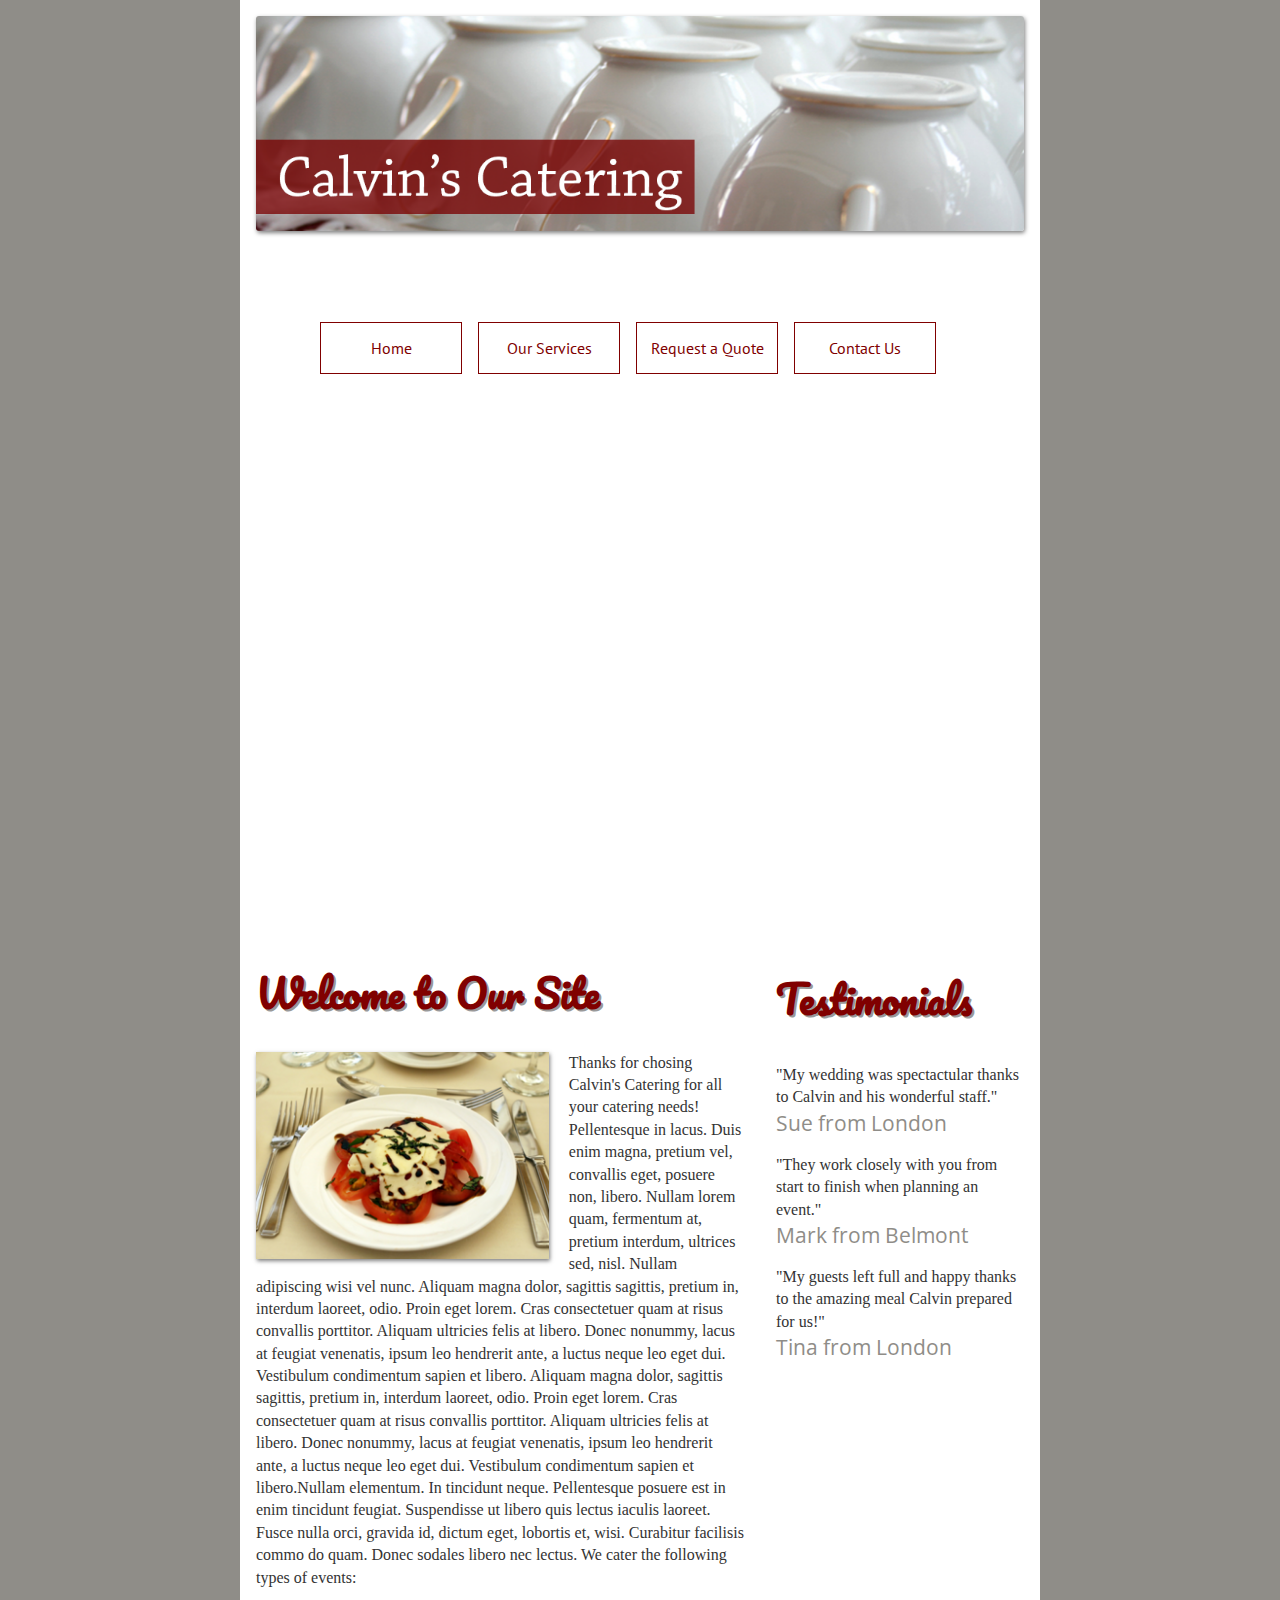
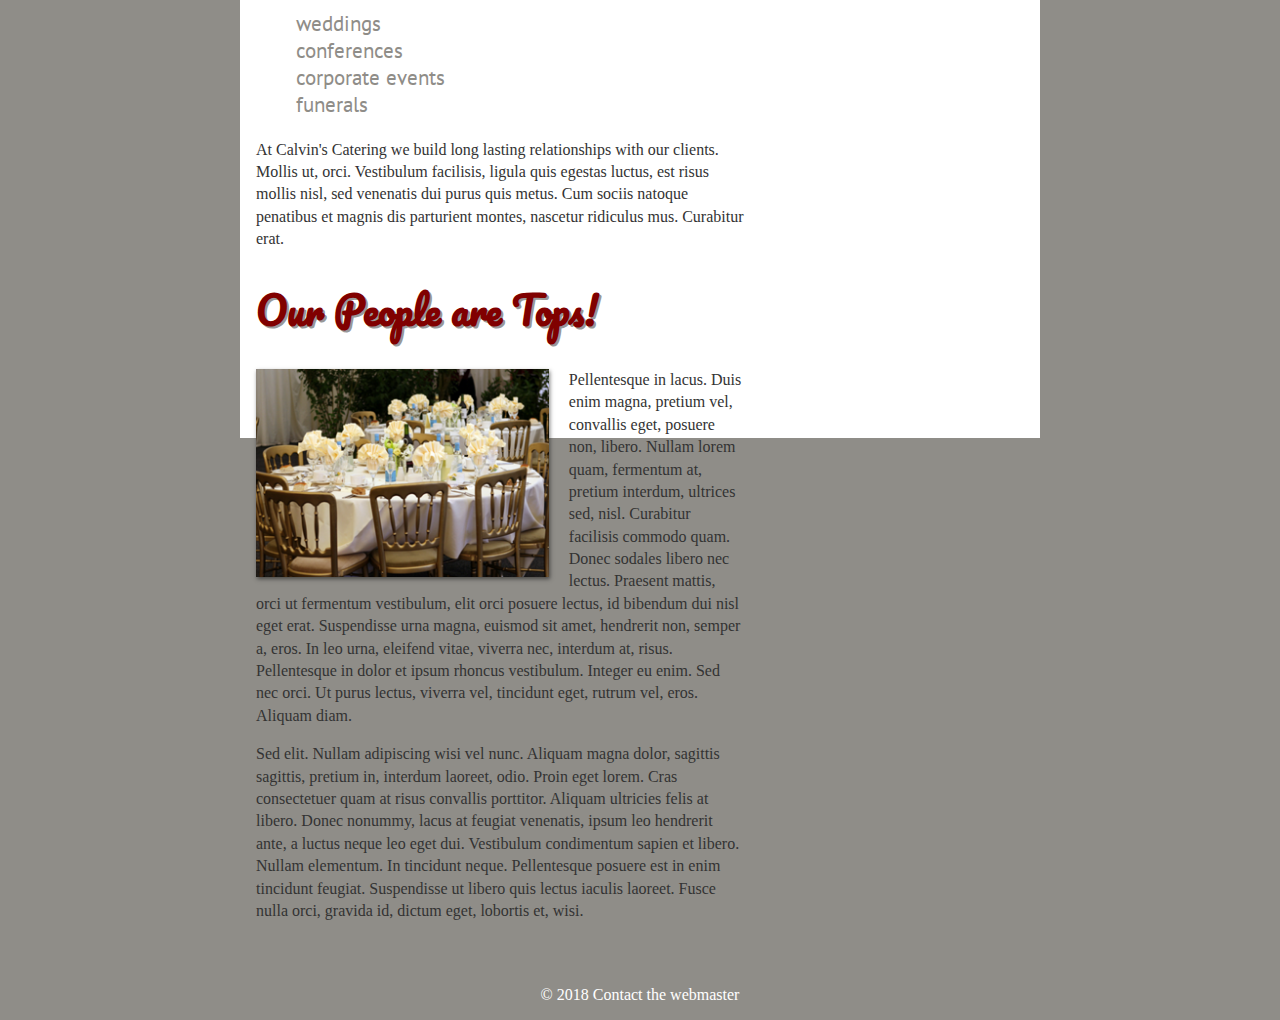
<file: grin_css_CateringLab-gh-pages/index.html>
<!doctype html>
<html>
<head>
<meta charset="utf-8">
  <meta name="description" content="Calvin’s Catering">
  <meta name="keywords" content="Catering">
  <meta name="owner" content="Calvin">
  <meta name="viewport" content="width=device-width, initial-scale=1.0">
<title>Calvin’s Catering</title>
<link href="main.css" rel="stylesheet">
<link href="https://fonts.googleapis.com/css?family=Open+Sans+Condensed:300|Pacifico|PT+Sans" rel="stylesheet">
<!--[if lt IE 9]>
<script src="http://html5shiv.googlecode.com/svn/trunk/html5.js"></script>
<![endif]-->
</head>

<body>

<div id="wrap">
<header>
<img src="images/banner.png" width="100%" alt="Catering" >
</header>

<nav>
	<ul>
		<li><a href="https://en.wikipedia.org/wiki/Catering">Home</a></li>
		<li><a href="#">Our Services</a></li>
		<li><a href="#">Request a Quote</a></li>
		<li><a href="">Contact Us</a></li>
	</ul>
</nav>

<aside>
<h1>Welcome to Our Site</h1>
<p> <img src="images/cateringpic1.png"   />Thanks for chosing Calvin's Catering for all your catering needs!  Pellentesque in lacus. Duis enim magna, pretium vel, convallis eget, posuere  non, libero. Nullam lorem quam, fermentum at, pretium interdum, ultrices sed,  nisl. Nullam adipiscing wisi vel nunc. Aliquam magna dolor, sagittis sagittis, pretium in, interdum laoreet, odio. Proin eget lorem. Cras consectetuer quam at risus convallis porttitor. Aliquam ultricies felis at libero. Donec nonummy, lacus at feugiat venenatis, ipsum leo hendrerit ante, a luctus neque leo eget dui. Vestibulum condimentum sapien et libero. Aliquam magna dolor, sagittis sagittis, pretium in, interdum laoreet, odio. Proin eget lorem. Cras consectetuer quam at risus convallis porttitor. Aliquam ultricies felis at libero. Donec nonummy, lacus at feugiat venenatis, ipsum leo hendrerit ante, a luctus neque leo eget dui. Vestibulum condimentum sapien et libero.Nullam elementum. In tincidunt neque. Pellentesque posuere est in enim tincidunt feugiat. Suspendisse ut libero quis lectus iaculis laoreet. Fusce nulla orci, gravida id, dictum eget, lobortis et, wisi. Curabitur facilisis commo do quam. Donec sodales libero nec lectus. We cater the following types of events:</p>
<ol>
	<li>weddings</li>
	<li>conferences</li>
	<li>corporate events</li>
	<li>funerals</li>
</ol>
<p>At Calvin's Catering we build long lasting relationships with our clients. Mollis ut, orci. Vestibulum facilisis, ligula quis egestas luctus, est risus  mollis nisl, sed venenatis dui purus quis metus. Cum sociis natoque penatibus  et magnis dis parturient montes, nascetur ridiculus mus. Curabitur erat. </p> 
<h1>Our People are Tops!</h1>
<p><img src="images/cateringpic2.png"  />Pellentesque in lacus. Duis enim magna, pretium vel, convallis eget, posuere  non, libero. Nullam lorem quam, fermentum at, pretium interdum, ultrices sed,  nisl. Curabitur facilisis commodo quam. Donec sodales libero nec lectus. Praesent  mattis, orci ut fermentum vestibulum, elit orci posuere lectus, id bibendum dui  nisl eget erat. Suspendisse urna magna, euismod sit amet, hendrerit non, semper  a, eros. In leo urna, eleifend vitae, viverra nec, interdum at, risus.  Pellentesque in dolor et ipsum rhoncus vestibulum. Integer eu enim. Sed nec  orci. Ut purus lectus, viverra vel, tincidunt eget, rutrum vel, eros. Aliquam  diam. </p>
<p>Sed elit. Nullam adipiscing wisi vel nunc. Aliquam magna dolor, sagittis sagittis, pretium in, interdum laoreet, odio. Proin eget lorem. Cras consectetuer quam at risus convallis porttitor. Aliquam ultricies felis at libero. Donec nonummy, lacus at feugiat venenatis, ipsum leo hendrerit ante, a luctus neque leo eget dui. Vestibulum condimentum sapien et libero. Nullam elementum. In tincidunt neque. Pellentesque posuere est in enim tincidunt feugiat. Suspendisse ut libero quis lectus iaculis laoreet. Fusce nulla orci, gravida id, dictum eget, lobortis et, wisi. </p>
</aside>

<main>
<h2>Testimonials</h2>
<p>&quot;My wedding was spectactular thanks to Calvin and his wonderful staff.&quot;<br />
<span class="customer">Sue from London </span></p>
<p>&quot;They work closely with you from start to finish when planning an event.&quot;<br />
<span class="customer">Mark from Belmont</span></p>
<p>&quot;My guests left full and happy thanks to the amazing meal Calvin prepared for us!&quot;<br />
<span class="customer">Tina from London	</span></p>
</main>

<footer><a href="k_lee4@fanshaweonline.com">&copy; 2018 Contact the webmaster</footer>

</div>
</body>
</html>
</file>
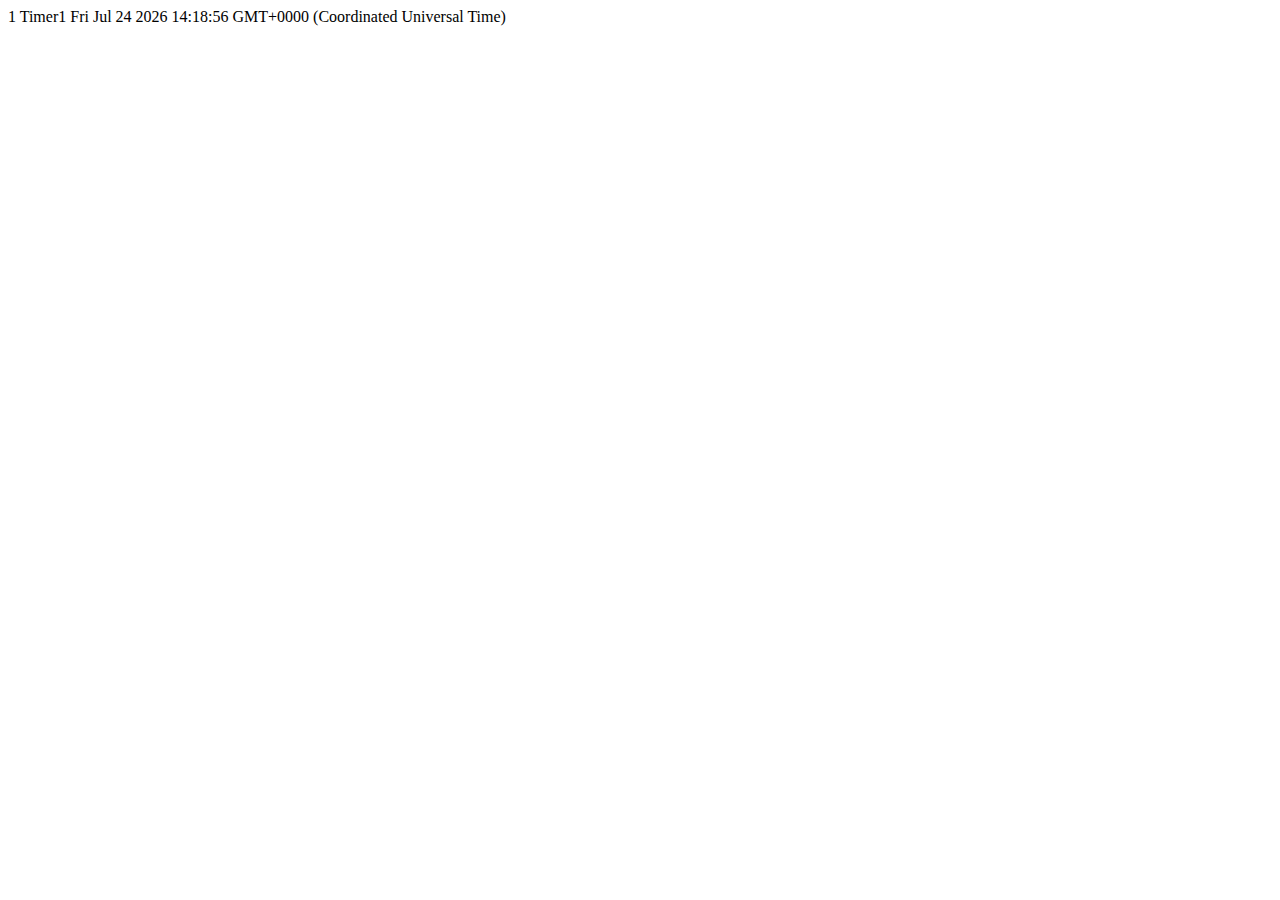
<file: oop_callbackTime.html>
<html>
	<head>
		<title>CallbackTime Interval</title>
		<script language="JavaScript" type="text/JavaScript">

		var count = 0;
		var timers = [];
		
		var log = (function (outputFunc) {
			
			var callerLog = [];
			
			return function(input){

				count ++ ;
				callerLog.push(input);
				var dateT = new Date().toString();

				if (count < 11){ 
					var output = count + " " + callerLog[count - 1] + " " + dateT + "<br>";
					outputFunc(output);

				} else { 
					for (var i = 0; i < timers.length; i++) {
							clearInterval(timers[i]);
						}
						outputFunc("<br>Logging Stopped");
				}
			};
			
        })(printFunc);

		function printFunc(output) {
			document.write(output);
		}
		
		function startMeUp() {
			timers.push(setInterval("log('Timer1')", 500));
			timers.push(setInterval("log('Timer2')", 700));
			timers.push(setInterval("log('Timer3')", 1000));
		}
		</script>
	</head>
	<body onload="startMeUp();">
	</body>
</html>
</file>
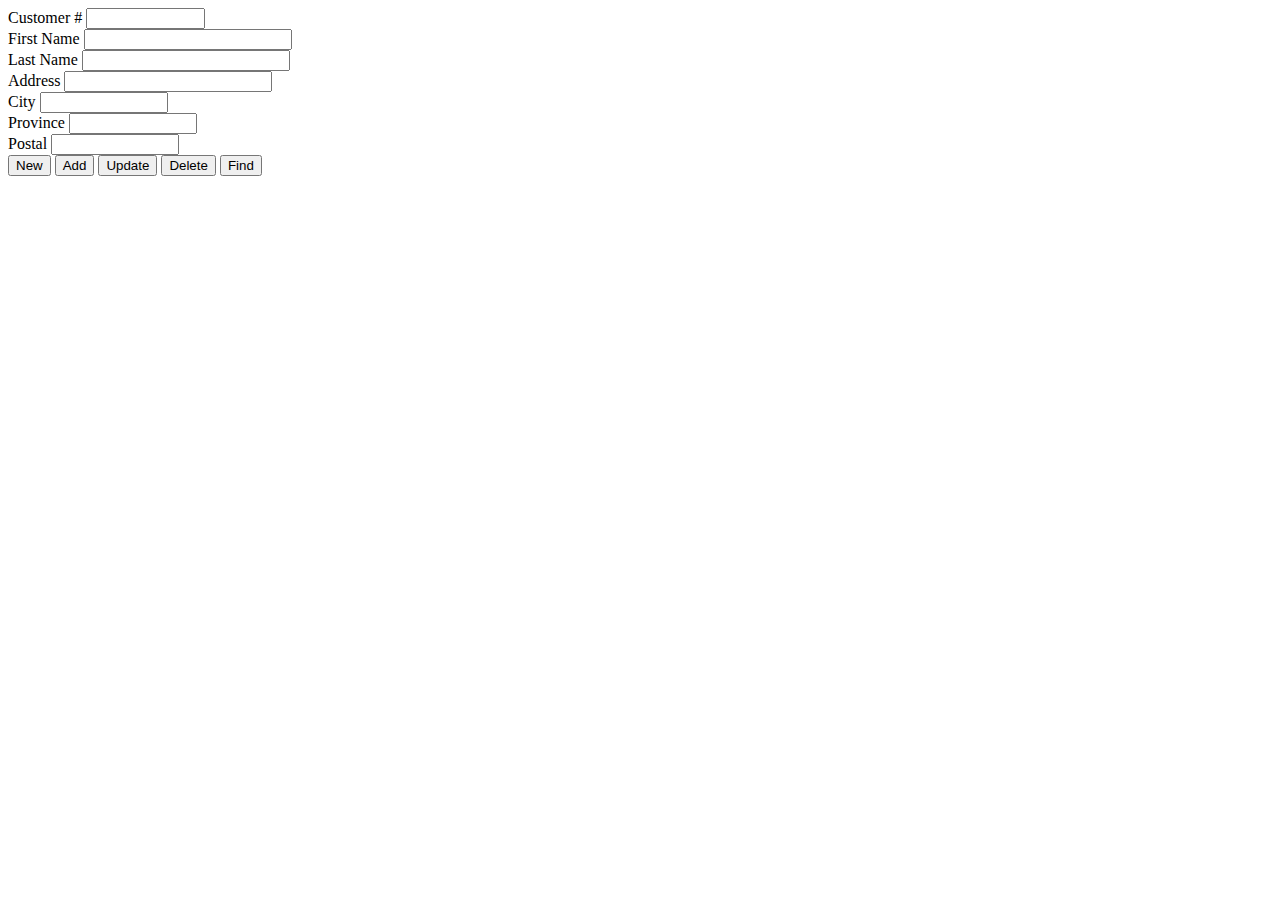
<file: oop_CRUD.html>
<!DOCTYPE html>
<html xmlns="http://www.w3.org/1999/xhtml">
<head>
    <title>Customers</title>
    <script src="https://ajax.googleapis.com/ajax/libs/jquery/3.3.1/jquery.min.js"></script>
    <script>
        // use jQuery to define event handlers for page loading and the button   

        function $gel(id){ return document.getElementById(id); }

        $(document).ready(function () {
            
            $("button[id=btnNew]").click(function () {
                $gel("cusId").value = "";
                $gel("fname").value = "";
                $gel("lname").value = "";
                $gel("addr").value = "";
                $gel("city").value = "";
                $gel("prov").value = "";
                $gel("post").value = "";
            });
            
            $("button[id=btnAdd]").click(function () {
                $.post("/api/data", {
                    cusId: $gel("cusId").value,
                    fName: $gel("fname").value,
                    lName: $gel("lname").value,
                    addr: $gel("addr").value,
                    city: $gel("city").value,
                    prov: $gel("prov").value,
                    post: $gel("post").value,
                    button: "Add"
                });
            });

            $("button[id=btnUpd]").click(function () {
                $.post("/api/data", {
                    cusId: $gel("cusId").value,
                    fName: $gel("fname").value,
                    lName: $gel("lname").value,
                    addr: $gel("addr").value,
                    city: $gel("city").value,
                    prov: $gel("prov").value,
                    post: $gel("post").value,
                    button: "Update"
                });
            });

            $("button[id=btnDel]").click(function () {
                $.post("/api/data", {
                    cusId: $gel("cusId").value,
                    fName: $gel("fname").value,
                    lName: $gel("lname").value,
                    addr: $gel("addr").value,
                    city: $gel("city").value,
                    prov: $gel("prov").value,
                    post: $gel("post").value,
                    button: "Delete"
                });
            });

            $("button[id=btnFind]").click(function(){
                $.post("/api/data", {
                    cusId: $gel("cusId").value,
                    fName: $gel("fname").value,
                    lName: $gel("lname").value,
                    addr: $gel("addr").value,
                    city: $gel("city").value,
                    prov: $gel("prov").value,
                    post: $gel("post").value,
                    button: "Find"
                    },

                    function (data, status) {
                        $gel("cusId").value = data.cusId;
                        $gel("fname").value = data.first;
                        $gel("lname").value = data.last;
                        $gel("addr").value = data.addre;
                        $gel("city").value = data.city;
                        $gel("prov").value = data.prov;
                        $gel("post").value = data.post;
                    }
                );
            });
        });
    </script>
</head>

<body>
    <div>
        <Panel id="Panel1" Class="Panels" style="left: 10px; top: 10px; height: 280px; right: 10px;">
            <Label id="_CustNumber" Class="Labels" style="left: 10px; top: 20px">Customer #</Label>
            <input id="cusId" type="text" style="top: 20px; left: 110px; width: 111px; color:red"><br />
            <Label id="_FirstName" Class="Labels" style="left: 10px; top: 50px">First Name</Label>
            <input id="fname" type="text" style="left: 110px; top: 50px; width: 200px"><br />
            <Label id="_LastName" Class="Labels" style="left: 10px; top: 80px">Last Name</Label>
            <input id="lname" type="text" style="left: 110px; top: 80px; width: 200px"><br />
            <Label id="_Address" Class="Labels" style="left: 10px; top: 110px">Address</Label>
            <input id="addr" type="text" style="left: 110px; top: 110px; width: 200px"><br />
            <Label id="_City" Class="Labels" style="left: 10px; top: 140px">City</Label>
            <input id="city" type="text" style="left: 110px; top: 140px; width: 120px"><br />
            <Label id="_Province" Class="Labels" style="left: 10px; top: 170px">Province</Label>
            <input id="prov" type="text" style="left: 110px; top: 170px; width: 120px"><br />
            <Label id="_Postal" Class="Labels" style="left: 10px; top: 200px">Postal</Label>
            <input id="post" type="text" style="left: 110px; top: 200px; width: 120px"><br />

            <Button id="btnNew"  style="left: 10px; bottom: 10px">New</Button>
            <Button id="btnAdd"  style="left: 70px; bottom: 10px">Add</Button>
            <Button id="btnUpd"  style="left: 130px; bottom: 10px" Enabled="False">Update</Button>
            <Button id="btnDel"  style="left: 210px; bottom: 10px" Enabled="False">Delete</Button>
            <Button id="btnFind"  style="left: 290px; bottom: 10px">Find</Button>
        </Panel>
    </div>
</body>
</html>
</file>
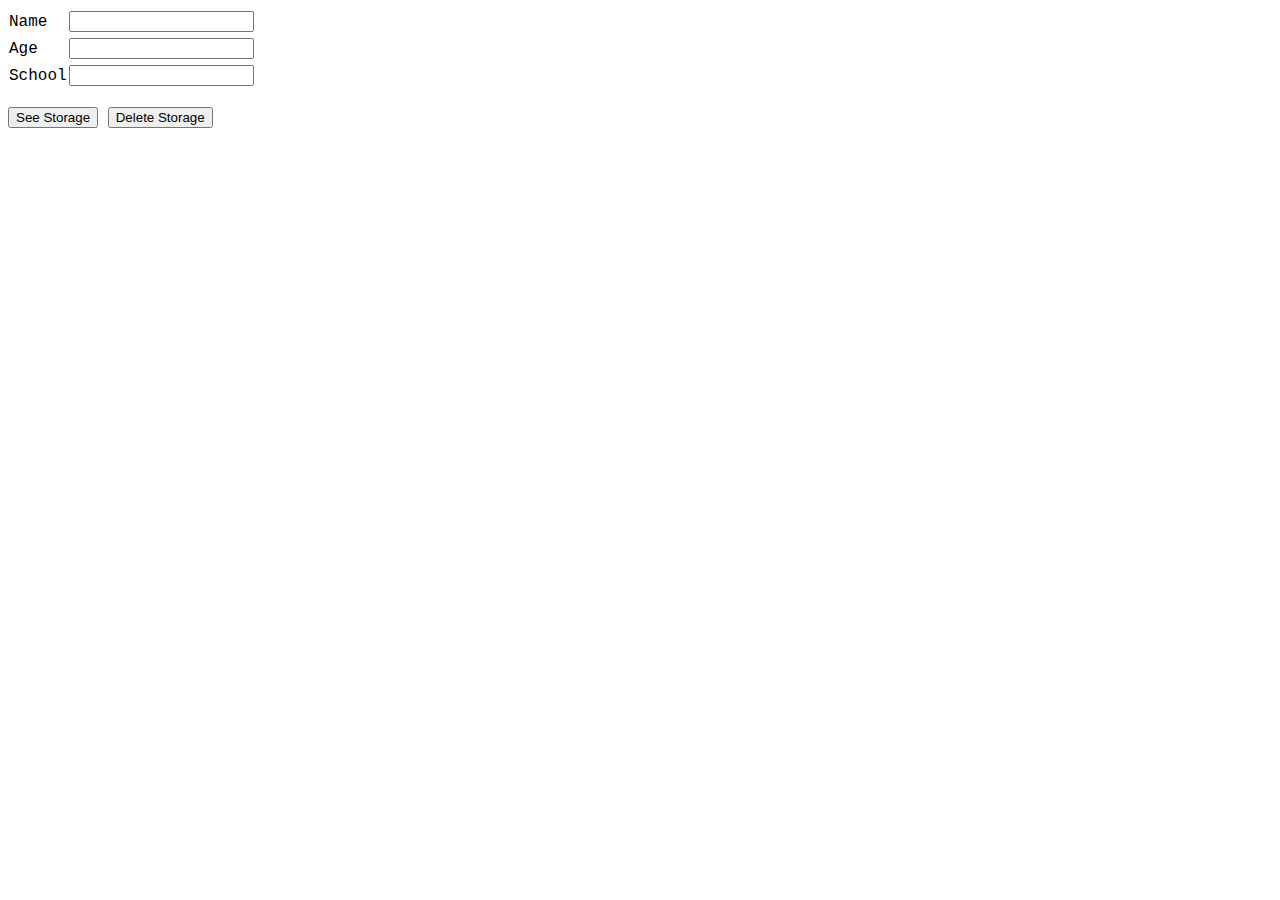
<file: oop_localStorage.html>
<!DOCTYPE html>
<html>
<head>
<title>Local Storage</title>
<meta http-equiv="Content-Type" content="text/html;charset=utf-8" >
<!-- <link rel="stylesheet" href="https://stackpath.bootstrapcdn.com/bootstrap/4.3.1/css/bootstrap.min.css" integrity="sha384-ggOyR0iXCbMQv3Xipma34MD+dH/1fQ784/j6cY/iJTQUOhcWr7x9JvoRxT2MZw1T" crossorigin="anonymous">  -->
<style>
   body { padding: 0; font: 1em "Courier", sans-serif; }
   content { margin: 10%; }
   table{ border-collapse: collapse; text-align: left; }
   tr, td{ border: 0px solid #c7c7c7; height: 25px; }
</style>
<script type="text/javascript">

   function $gel(id){ return document.getElementById(id); }

   window.onload = function() {
     var elems = document.getElementsByTagName("input");

        $gel("_name").value = localStorage.getItem("_name");
        $gel("_age").value = localStorage.getItem("_age");
        $gel("_school").value = localStorage.getItem("_school");

     for (var i = 0; i < elems.length; i++) {

        if (elems[i].type === "text") {
           var value = localStorage.getItem(elems[i].id);
           if (value) {
			  elems[i].value = value;
		   }
           elems[i].onchange = processField;
        }
     }

     $gel("btnDel").onclick = clearStored;

     $gel("btnSeeAll").addEventListener("click", function () {
                var key, value;
                for (var i = 0, len = localStorage.length; i < len; i++){
                    key = localStorage.key(i);
                    value = localStorage.getItem(key);
                    //localStorage.removeItem(value);
                    alert(key + "=" + value);
                }
            });
   }
                                          // store field values
   function processField() {
     localStorage.setItem(window.location.href, "true");
     localStorage.setItem(this.id, this.value);
   }
                                          // clear individual fields
   function clearStored() {
    var elems = document.getElementsByTagName("input");

     for (var i = 0; i < elems.length; i++) {

       if (elems[i].type === "text") {
          localStorage.removeItem(elems[i].id);
          elems[i].value = "";
       }
     }
   }

</script>
</head>
<body>
   <form id="inputform">
      <table><tr><td> Name </td>
         <td> <input type="text" id="_name" /></td></tr>
      <tr><td> Age </td> 
         <td> <input type="text" id="_age" /></td></tr>
      <tr><td> School </td> 
         <td> <input type="text" id="_school" /></td></tr>
      </table><br>
      <input type="button" value="See Storage" id="btnSeeAll" />
      <input type="button" value="Delete Storage" id="btnDel" />
   
</body>
</file>
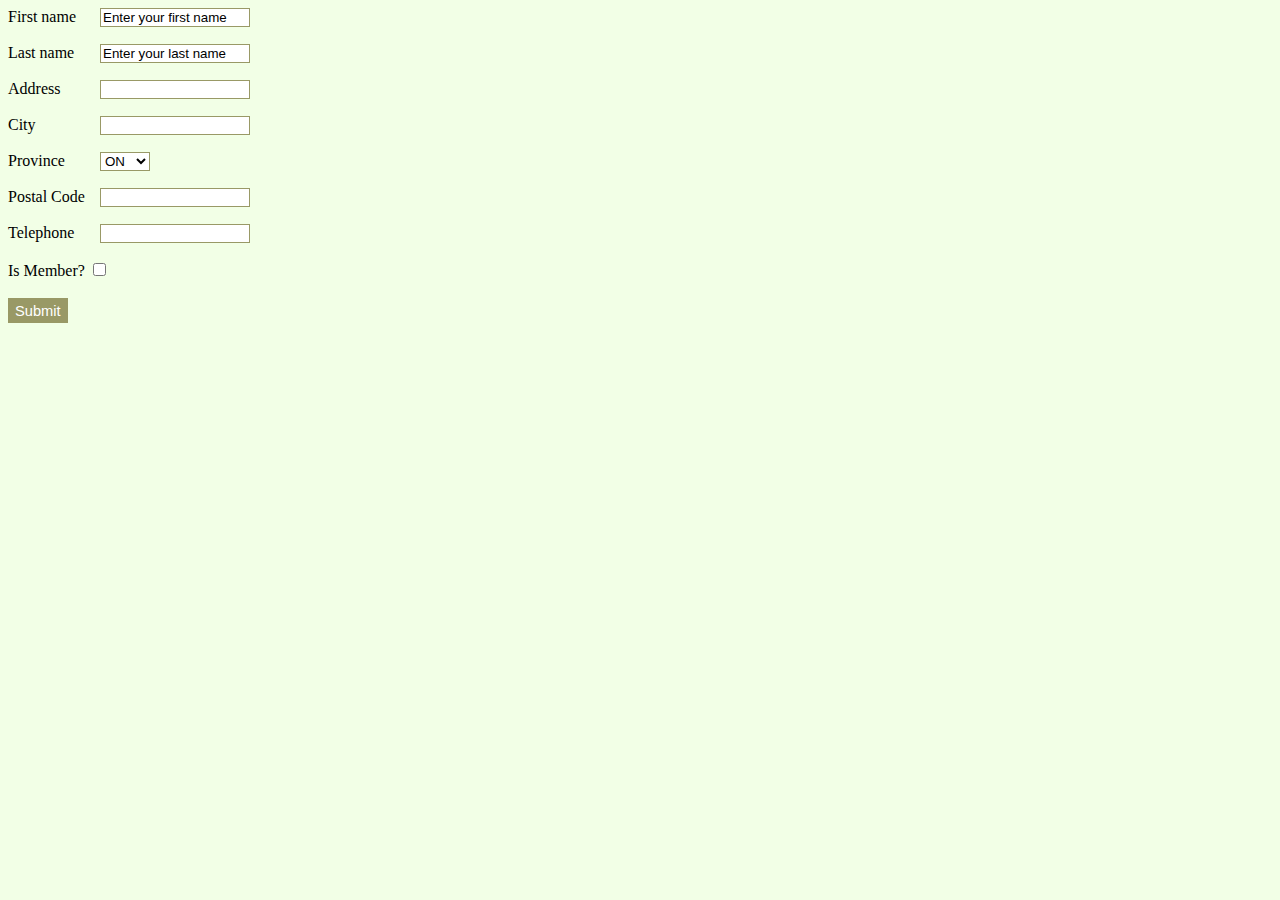
<file: oop_membership.html>
<html>
	<head>
		<title>Kunho_Lab2</title>
		<style type="text/css">
	        body {
	            background-color: rgb(242, 255, 230);
	        }

	        .Button { 
	            height: 25px;
	            font-family: Arial, Helvetica;
	            font-size: 11pt;
				border: 1px solid rgb(153, 153, 102); 
				color: white;
				background-color: rgb(153, 153, 102); 
	        }
	        .TxtBox {	
	            font-family: Verdana, Arial, Helvetica;
	            font-size: 10pt;
	            position: absolute;
			    width: 150px;
			    left: 100px;
	            background-color: white; /*Pink*/
				border: 1px solid rgb(153, 153, 102); 
			}
			.SelType {
				font-family: Verdana, Arial, Helvetica;
				font-size: 10pt;
				position: absolute;
			    width: 50px;
			    left: 100px;
				border: 1px solid rgb(153, 153, 102);
				color: black;
				background-color: white; 
			}

	    </style>
		<script language="JavaScript" type="text/JavaScript">
				
			function init() {
				var provArray=["ON", "QC", "NS", "NB", "MB", "BC", "PE", "SK", "AB", "NL"];
				for (var i = 0; i < provArray.length; i++) 
					{document.getElementById("listProv").options[i] = new Option(provArray[i]);
				}
			}

			function changeProv() {
				var checkB = document.getElementById("myCheck");
			    var txtAl = document.getElementById("txtAlert");
				var ref = document.getElementById("listProv");
				var listP = ref.options[ref.selectedIndex].text;

			    if (checkB.checked == true && listP !== "ON"){
			        txtAl.style.display = "block";
			        document.getElementById("myCheck").checked = false;
			    } else {
			       txtAl.style.display = "none";
			    }
			}
			
			function checkMember() {
				var checkB = document.getElementById("myCheck");
			    var txtAl = document.getElementById("txtAlert");
				var ref = document.getElementById("listProv");
				var listP = ref.options[ref.selectedIndex].text;

			    if (checkB.checked == true && listP !== "ON"){
			        txtAlt.style.display = "block";
			        document.getElementById("myCheck").checked = false;
			    } else {
			       txtAl.style.display = "none";
			    }
			}

			function checkPink(){
			var listText = ["fName", "lName", "txtAddress", "txtCity", "txtPost", "txtTele"];
			 
			for(var i=0; i<listText.length; i++){
				if( document.getElementById(listText[i]).value == ""){
					document.getElementById(listText[i]).style.backgroundColor = "pink";
					alert("Some of the field data is missing");
				} else {
					document.getElementById(listText[i]).style.backgroundColor = "white";
				}
			}
		}
		</script>
	</head>
	<body onload="init();">
		<div>First name <input type="text" id="fName" class="TxtBox" pattern="[A-Za-z]{,50}" title="alphabetic only – max 50 char" value="Enter your first name" />
	    </div>
		<br />

		<div>Last name <input type="text" id="lName" class="TxtBox"  pattern="[A-Za-z]{,50}" title="alphabetic only – max 50 char" value="Enter your last name" /></div>
		<br />

		<div>Address <input type="text" id="txtAddress" class="TxtBox"  pattern="[^a-zA-Z0-9]{,50}" title="alphanumeric only – max 50 char" value="" /></div>
		<br />

		<div>City <input type="text" id="txtCity" class="TxtBox"  pattern="[^a-zA-Z0-9]{,40}" title="alphanumeric only – max 40 char" value="" /></div>
		<br />

	    <div>Province <select id="listProv" class="SelType" onchange="changeProv();"></select></div>
	    <br />

	    <div>Postal Code <input type="text" id="txtPost" class="TxtBox" pattern="[^a-zA-Z0-9]{,7}" title="alphanumeric only – max 7 char" value="" /></div>
	    <br />

	    <div>Telephone <input type="text" id="txtTele" class="TxtBox" pattern="/^([a-zA-Z0-9]){1,20}$/" title="alphanumeric with hyphens – max 12 chars" value="" /></div>
	    <br />
	    <div>Is Member? <input type="checkbox" id="myCheck" onclick="checkMember();"/><div id="txtAlert" style="display:none"> Only 'Ontario' Customers are able to be Members!</div></div>
		<br />
	    <input type="Button" class="Button" value="Submit" onclick="checkPink();"/>
	    <br />
	</body>
</html>
</file>
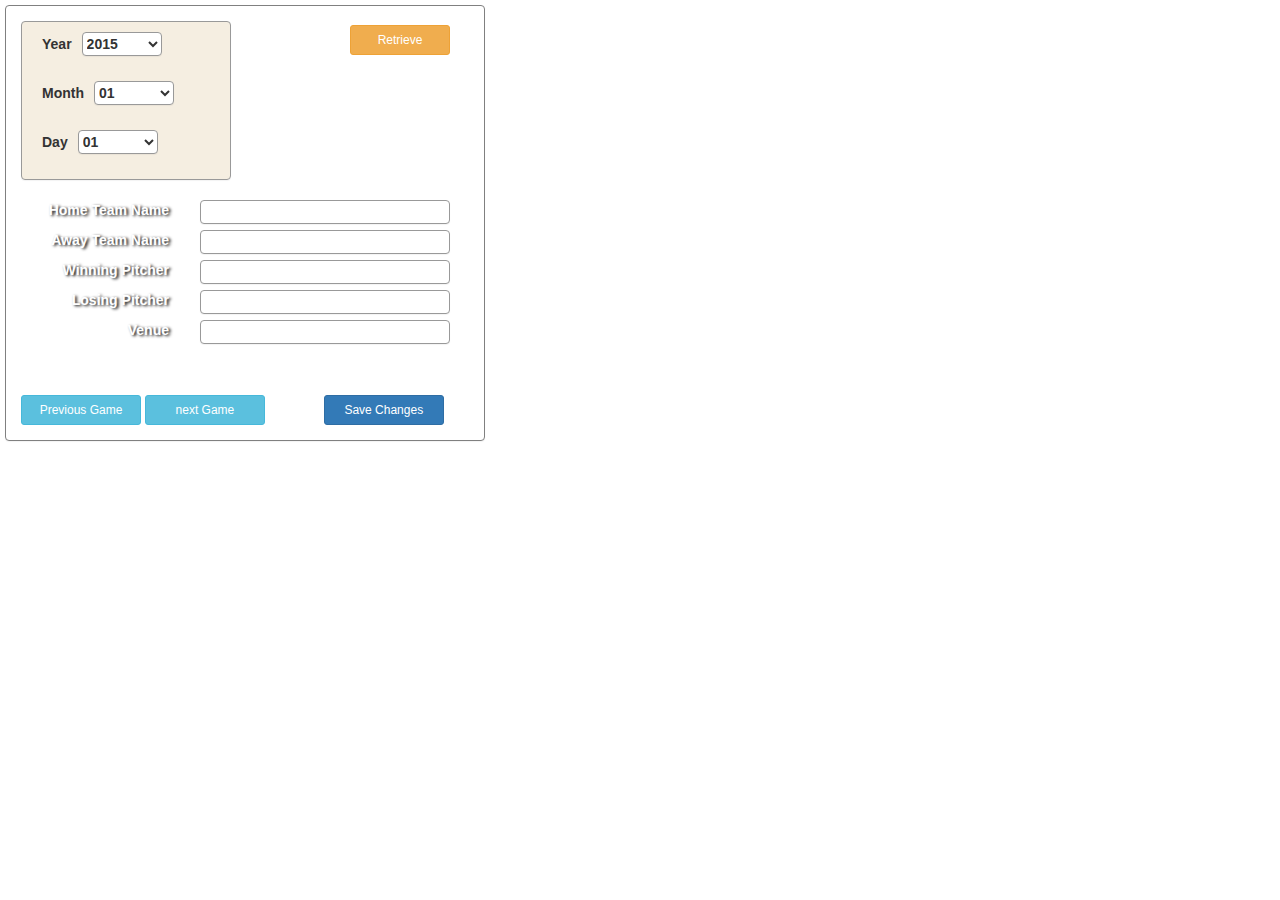
<file: oop_MLB_Project.html>
<!DOCTYPE html>
<html xmlns="http://www.w3.org/1999/xhtml">
<head>
  <title>Kunho_exer</title>

  <meta charset="utf-8">
  <meta name="viewport" content="width=device-width, initial-scale=1">
  <link rel="stylesheet" href="https://maxcdn.bootstrapcdn.com/bootstrap/3.3.7/css/bootstrap.min.css">

  <style type="text/css">
  body{
    background:hsl(300, 100%, 100%);
    padding:5px;
  }
  #d1{
      background-image:url('https://www.50-best.com/images/mlb_team_wallpapers/baseball_mit_bat_wallpaper.jpg');
      background-size: cover;
      padding:15px; 
      border:1px solid gray;
      width: 480px;
  }
  #date{
      padding:10px 0px 0px 20px; 
      border:1px solid #999;
      width:210px;
      background-color: hsla(40,50%,90%,0.8);
  }
  .bx{
      background:white;
      border:1px solid #999;
      height: 24px;
  }
  .selB{
      width:80px;
      margin-left: 10px;
  }
  .txtB{
    width:250px;
    position: absolute; left:200px;
    color:black;
    font-size: 13px;
  }
  .txtAl{
    text-align: right;
    padding-right:300px;
    font-weight: bold; 
    color: white;
    text-shadow: 2px 1px 3px black;
  }
  .butt{
    width: 120px;
    color: white;
  }
</style>

  <script type="text/javascript">
       
 
      var request = new XMLHttpRequest();
      var mlbData = [];
      var x=0;

      function init(){
          var getYs=[2015, 2016, 2017];
          for (var i = 0; i < getYs.length; i++) {
          document.getElementById("gY").options[i] = new Option(getYs[i]); }

          for (var m = 0; m < 12; m++) {
            var mon = m+1;
          if(mon <10){
            mon = "0" + mon; }
          document.getElementById("gM").options[m] = new Option(mon); }

          for (var d = 0; d < 31; d++) {
            var ddd = d+1;
          if(ddd <10){
            ddd = "0" + ddd; }
          document.getElementById("gD").options[d] = new Option(ddd); }
      }

    
    function getJSONAsync(url, callback) {
      var request = new XMLHttpRequest();
      request.onreadystatechange = function () {
        if (request.readyState === 4 && request.status === 200) {
          callback(request.responseText);
        }
      };
      request.open('GET', url);
      request.send();
    }

    function myCallBack(baseballJson) {
      
      var jsObject = JSON.parse(baseballJson);

      if (jsObject.data.games.game !== undefined) {
            for (var i = 0; i < jsObject.data.games.game.length; i++) {
              mlbData.push(jsObject.data.games.game[i]);
            } 
        document.getElementById('hName').value = mlbData[x].home_team_name;
        document.getElementById('aName').value = mlbData[x].away_team_name; 
        document.getElementById('wPitch').value = mlbData[x].winning_pitcher.first +" "+mlbData[x].winning_pitcher.last;
        document.getElementById('lPitch').value = mlbData[x].losing_pitcher.first +" "+ mlbData[x].winning_pitcher.last;
        document.getElementById('venIn').value = mlbData[x].venue;
          }
      else if(jsObject.data.games.game === undefined){
        alert("It was too cold to play games");
        document.getElementById('hName').value = "";
        document.getElementById('aName').value = ""; 
        document.getElementById('wPitch').value = "";
        document.getElementById('lPitch').value = "";
        document.getElementById('venIn').value = "";
            }
              else{var allJSON = JSON.stringify(mlbData); 
            }
      }

    function retrieV() { 
            var ref = document.getElementById("gY");
            var listY = ref.options[ref.selectedIndex].text;
            ref = document.getElementById("gM");
            var listM = ref.options[ref.selectedIndex].text;
            ref = document.getElementById("gD");
            var listD = ref.options[ref.selectedIndex].text;

      var tempURL = "http://gd2.mlb.com/components/game/mlb/year_"+listY+"/month_"+listM+"/day_"+listD+"/master_scoreboard.json";

      getJSONAsync(tempURL, myCallBack);
    }

    function pGame(){
      if(x > 0){
      --x;
      document.getElementById('hName').value = mlbData[x].home_team_name;
      document.getElementById('aName').value = mlbData[x].away_team_name; 
      document.getElementById('wPitch').value = mlbData[x].winning_pitcher.first +" "+mlbData[x].winning_pitcher.last;
      document.getElementById('lPitch').value = mlbData[x].losing_pitcher.first +" "+ mlbData[x].winning_pitcher.last;
      document.getElementById('venIn').value = mlbData[x].venue;
      }
      else{
        x=0;
        alert("This is first game"); } }
    function nGame(){
      if(x < mlbData.length){
      ++x;
      document.getElementById('hName').value = mlbData[x].home_team_name;
      document.getElementById('aName').value = mlbData[x].away_team_name; 
      document.getElementById('wPitch').value = mlbData[x].winning_pitcher.first +" "+mlbData[x].winning_pitcher.last;
      document.getElementById('lPitch').value = mlbData[x].losing_pitcher.first +" "+ mlbData[x].winning_pitcher.last;
      document.getElementById('venIn').value = mlbData[x].venue;
      } else{
        x=mlbData.length;
        alert("This is last game"); } }


    var isIE11 = ((window.navigator.userAgent).indexOf("Trident") !== -1);
    var isChrome = ((window.navigator.userAgent).indexOf("Chrome") !== -1);
    var isSafari = ((window.navigator.userAgent).indexOf("Safari") !== -1);

    function filter() {
      filterSet = "ABCDEFGHIJKLMNOPQRSTUVWXYZ&-. ";
      if (isIE11) {
        if (!nCharOK(window.event.keyCode))
          window.event.preventDefault(); 
        alert("Only Letters and '& , - , .'are allowed");
      } else {
        if (!nCharOK(window.event.keyCode))
          window.event.returnValue = null; 
      } 
    }
    function nCharOK(c) {
      var ch = (String.fromCharCode(c));  
      ch = ch.toUpperCase();
        
      if (filterSet.indexOf(ch) !== -1) {
        return true; 
      }
      else{
        return false; 
      } 
    }
    
  </script>
</head>

<body onload="init();">
  <div id="d1" class="panel panel-default">
    <div id="date" class="panel panel-default">
          <label>Year<select id="gY" class="panel panel-default selB bx"></select></label>
          <label>Month<select id="gM" class="panel panel-default selB bx"></select></label>
          <label>Day<select id="gD" class="panel panel-default selB bx"></select></label>
    </div>
  <input type="button" value="Retrieve" class="btn btn-warning btn-sm butt" style="position:absolute; top:25px; left:350px; width:100px;" onclick="retrieV();"/>

  <form class="form-group">
    <p class="txtAl">Home Team Name<input type="text" id="hName" class="panel panel-default input-lg txtB bx" onkeypress="filter()"></p>
    <p class="txtAl">Away Team Name<input type="text" id="aName" class="panel panel-default input-lg txtB bx" onkeypress="filter()"></p>
    <p class="txtAl">Winning Pitcher<input type="text" id="wPitch" class="panel panel-default input-lg txtB bx" onkeypress="filter()"></p>
    <p class="txtAl">Losing Pitcher<input type="text" id="lPitch" class="panel panel-default input-lg txtB bx" onkeypress="filter()"></p>
    <p class="txtAl">Venue<input type="text" id="venIn" class="panel panel-default input-lg txtB bx" onkeypress="filter()"></p>
  </form><br/><br/>

    <input type="button" value="Previous Game" class="btn btn-info btn-sm butt" onclick="pGame();"/>
    <input type="button" value="next Game" class="btn btn-info btn-sm butt" onclick="nGame();"/>
    <input type="button" id="sChan" value="Save Changes" onclick="saveChan();" class="btn btn-primary btn-sm butt" style="margin-left:55px"/>
  </div>
  <div id="jsonDiv"></div>
</body>
</html>
</file>
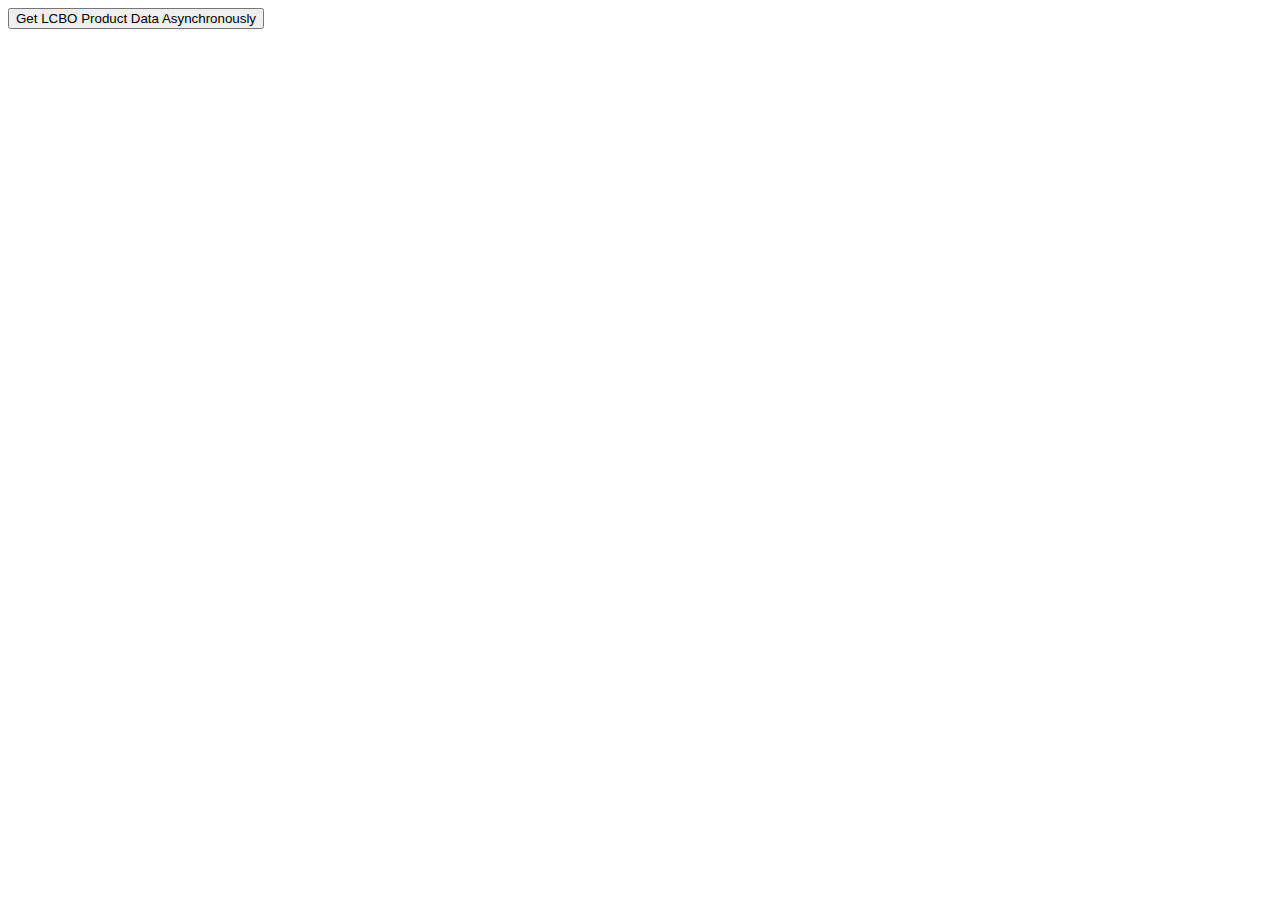
<file: oop_promise.html>
<!DOCTYPE html>
<html xmlns="http://www.w3.org/1999/xhtml">
<head>
    <title>Kunho lab3</title>
    <script>
            var req = new XMLHttpRequest();
            var lcboPrd = [];

        function getLcbo(dPg){
            var test = new Promise (function(resolve, reject) {
                    req.open('GET', 'http://lcboapi.com/products?per_page=100?where=is_seasonal');
                    req.onload = function () {
                        if (req.readyState === 4 && req.status === 200) {
                            var data = JSON.parse(req.responseText);
                            var dPg = data.pager;

                            if (!dPg.is_final_page && dPg.next_page < 6) {
                                    resolve(data.result);
                            }           
                        }
                        else { reject(req.statusText);
                            var allJSON = JSON.stringify(lcboPrd); 
                            }
                    };
                    req.onerror = function() { reject("network error"); };
                    req.setRequestHeader("Authorization", "Token MDo5OWQ1OTE5ZS0wYWM2LTExZTgtOWQzNy05NzBhMmM5NGE3MGE6MDE5VlJxVkdtU2FHTkdaV0tkbTVSVHJha0ZaSmlva1AyOTlt");
                    req.send();
                }
            ); return test;   
        }
        
        getLcbo(1).then (	
                function(result) { var data = JSON.parse(req.responseText);
                            var dPg = data.pager;
                        lcboPrd.push(result);
                    document.getElementById("countDiv").innerHTML = 2;
                    for (var i = 0; i < data.result.length; i++) {
                        document.getElementById("namesDiv").innerHTML += data.result[i].name + ", ";
                    }
					return getLcbo(2); 
				}, function(error) { alert(error); })   

            .then (	
                function(result) { var data = JSON.parse(req.responseText);
                            var dPg = data.pager;
                        lcboPrd.push(result);
                    document.getElementById("countDiv").innerHTML = 3;
                    for (var i = 0; i < data.result.length; i++) {
                        document.getElementById("namesDiv").innerHTML += data.result[i].name + ", ";
                    }
					return getLcbo(3); 
				}, function(error) { alert(error); })   

            .then (	
                function(result) { var data = JSON.parse(req.responseText);
                            var dPg = data.pager;
                        lcboPrd.push(result);
                    document.getElementById("countDiv").innerHTML = 4;
                    for (var i = 0; i < data.result.length; i++) {
                        document.getElementById("namesDiv").innerHTML += data.result[i].name + ", ";
                    }
					return getLcbo(4); 
				}, function(error) { alert(error); })   

            .then (	
                function(result) { var data = JSON.parse(req.responseText);
                            var dPg = data.pager;
                        lcboPrd.push(result);
                    document.getElementById("countDiv").innerHTML = 5;
                    for (var i = 0; i < data.result.length; i++) {
                        document.getElementById("namesDiv").innerHTML += data.result[i].name + ", ";
                    }
					return getLcbo(5); 
				}, function(error) { alert(error); });   

	</script>
</head>
<body>
        <input type="button" id="btnAsynch"  value="Get LCBO Product Data Asynchronously" onclick="getLcbo();"/>
        <br /><br />
		<div id="countDiv"></div>
		<div id="namesDiv"></div>
</body>
</html>
</file>
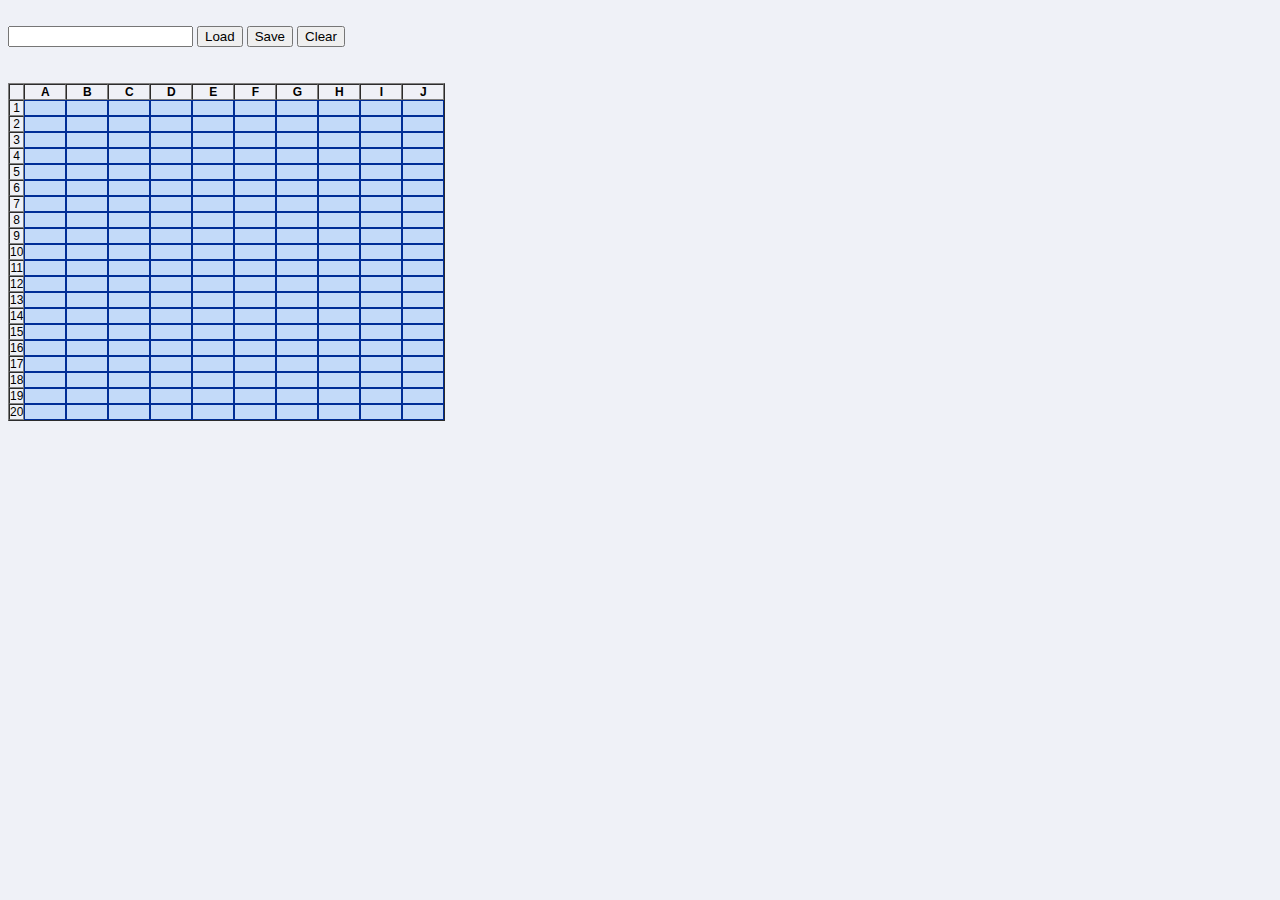
<file: oop_table_input.html>
<!DOCTYPE html>
<html>
<head runat="server">
    <title>Kunho_prof</title>
    <meta http-equiv="Content-Type" content="text/html;charset=utf-8" >

    <style type="text/css">
        body { background-color: rgb(239, 241, 247); }
        .Buttons { position: absolute; height: 25px; font-family: Arial, Helvetica; font-size: 11pt; color: #002594; }
        .LblInfoGray { font-family: Verdana, Arial, Helvetica; font-size: 10pt; color: #5a5a5a; position: relative; text-align: left; padding-top: 4px; }
        .TableClass { font-family: Verdana, Arial, Helvetica; font-size: 9.0pt; }
        .BaseColumn { text-align: center; }
        .AlphaColumn { width: 40px; cursor: pointer; background-color: #C3DAF9; border: 1px solid #002d96; }
    </style>

    <script language="JavaScript" type="text/javascript">
            var rows = 20; var columns = 10;
            var lastCell = null;    //document.getElementByI
            function $gel(id) {return document.getElementById(id); } 

            var isIE11 = ((window.navigator.userAgent).indexOf("Trident") !== -1);
            var isChrome = ((window.navigator.userAgent).indexOf("Chrome") !== -1);
            
        window.onload = function() {   // ************* ON **************
            $gel("SpreadsheetTable").innerHTML = buildTable(rows, columns);
            // refreshTable();
        }

        function buildTable(rows, columns) {
            var divHTML = "<table border='1' cellpadding='0' cellspacing='0' class='TableClass'>";
            divHTML += "<tr><th></th>";

            for (var j=0; j < columns; j++)
                divHTML += "<th>" + String.fromCharCode(j + 65) + "</th>"; divHTML += "</tr>";

            for (var i = 1; i <= rows; i++) { 
                divHTML += "<tr>"; divHTML += "<td id='" + i + "_0' class='BaseColumn'>" + i + "</td>";
                for (var j = 1; j <= columns; j++) divHTML += "<td id='" + i+"_"+j + "' class='AlphaColumn' onclick='selectCell(this)'></td>"; divHTML += "</tr>"; 
            }

            divHTML += "</table>";
            return divHTML;
        }

        function selectCell(ref) {             
			var rcArray = ref.id.split("_");
                
			if (lastCell != null){
				lastCell.style.backgroundColor = "#C3DAF9";
            }
			ref.style.backgroundColor = "white";  /*#F8CDFE*/ 
			lastCell = ref;     alert(lastCell[c]);
            
			$gel("txtRows").value = ref.innerHTML;
			$gel("txtRows").focus();
			$gel("txtRows").select();
        } 

        function updateArray() {
			if (lastCell === null)
				return;
			var rcArray = lastCell.id.split("_");
			if (rcArray[1] === "0") {
				lastCell.innerHTML = $gel("txtRows").value;
			} else {
				var r = parseInt(rcArray[0]) - 1;
				var c = parseInt(rcArray[1]) - 1;
				lastCell.innerHTML = parseInt($gel("txtRows").value);
				// refreshTable();
            } 
        } 
        function filter() { filterSet = "0123456789=sumSUM-";
                if (window.event.keyCode === 13) {
                    updateArray(); 
                    } if (isIE11) { if (window.event.keyCode === 13) { updateArray();
				}
				else if (!nCharOK(window.event.keyCode)){
                    window.event.preventDefault(); 

                    alert("Only numerics and 'sum' are allowed");}
                } else { 
                    if (!nCharOK(window.event.keyCode))
                    window.event.returnValue = null; } 
                    
        }
                
        function nCharOK(c) { var ch = (String.fromCharCode(c));  
                if (filterSet.indexOf(ch) !== -1) { return true; 
                } else{ return false; } 
        }

        function sumfunc() {  
            if($gel("txtRows").value = "=sum"){
                for (var r = 0; r < rcArray[r].length-1; r++) {
                        var rSum = 0;
                        var cSum = 0;
                        var id = "";
                        
                    for (var c = 0; c < rcArray[c].length - 1; c++) {
                        id = r + "_" + c ;
                        $gel(id).innerHTML = rcArray[r][c];
                        rSum += rcArray[0][c];      //alert(rSum);
                        cSum += rcArray[r][0];
                    }   if(rcArray[r]=== 0){
                            id  = (r) + "_" + (rcArray[r].length); 
                            $gel(id).innerHTML = rSum; } 
                        else if(rcArray[c]===0){
                            id  = (r) + "_" + (rcArray[c].length); 
                            $gel(id).innerHTML = rSum; } 
                } } }

        function saveAll(){
            for (var i=0; i < rows.length; i++) {
				for (var j=0; j < columns.length; j++){

                if($gel(i+"_"+j).value !== ""){
                    var id = i+"_"+j;
                    localStorage.setItem(id, $gel(i+"_"+j).value);
                    } } } 
                    var rcV = $gel("txtRows").value;
            localStorage.setItem(window.location.href,"true");
            localStorage.setItem("txtRows", $gel("txtRows").value );
        }

        function clearAll() {
            for (var i=0; i < rows.length; i++) {
				for (var j=0; j < columns.length; j++){
                if(localStorage.getItem(i+"_"+j) === "text"){
                    localStorage.removeItem(i+"_"+j);
                    } } }
                if($gel("txtRows").value !== ""){
                    localStorage.removeItem("txtRows");
            } }

        function loadAll(){
            for (var i=0; i < rows.length; i++) {
				for (var j=0; j < columns.length; j++){
                if(localStorage.getItem(i+"_"+j) === "text"){
                    $gel(i+"_"+j).value = localStorage.getItem(i+"_"+j);
                    } } }
            $gel("txtRows").value = localStorage.getItem("txtRows");
        }
    </script>
</head>
<body>
        <br />
        <input type="text" id="txtRows" value="" onkeypress="filter();"/>
        <input id="btnLd" type="button" value="Load" onclick="loadAll();" />
        <input id="btnSv" type="submit" value="Save" onclick="saveAll();" />
        <input id="btnCl" type="button" value="Clear" onclick="clearAll();" />
        <br /><br /><br />
    <form id="frmSpreadsheet" onSubmit="return false;">
        <div id="SpreadsheetTable">
    </form>
</body>
</html>
</file>
<file: grin_css_CateringLab-gh-pages/main.css>
body{
	margin:0;
	padding:0;
	background-color: #8f8d88;
}

#wrap{
		width:100%;
		margin:0 auto;
		background-color: #fff;
			display:grid;
			grid-template-columns:98%;
			grid-template-rows:15% 30% auto;
			grid-gap:0px;
}

p{
	font:100%/1.4 georgia, serif;
	color:#333;
}

header, nav, main, aside, section, footer{
	display: block;
	margin:1em;
}
h1, h2 {
	 font-family: 'Pacifico', cursive;
	 font-size: 2.4em;
	 color:#800000;
	 text-shadow: 2px 2px #999;
}

header img{
	border-radius: 3px;
	-webkit-box-shadow: 1px 2px 4px rgba(0, 0, 0, .5);
    box-shadow: 1px 2px 4px rgba(0, 0, 0, .5);
}
aside img {
	width: 100%;
	margin: 0 0 20px 0;
	    -webkit-box-shadow: 1px 2px 4px rgba(0, 0, 0, .5);
	    box-shadow: 1px 2px 4px rgba(0, 0, 0, .5);

}
nav{
	grid-column:1/2;
	grid-row:2/3;
	width:90%;
	text-align: center;
	margin:0 auto;
	padding:0; 
}

nav li{
	list-style-type:none;
	float:left; 
	width:100%;
	display:block;
	border:1px solid #800000;
	padding:15px 0;
	margin:0.5em 0 0 -1.5em;
	background-color: #fff;
		-webkit-transition:all 0.2s ease-out;
		transition: all 0.2s ease-out;
}
nav li:hover {
	color:#fff;
	transform: rotate(-2deg);
	background-color: #800000;
}
nav a:hover{
	color:#fff;
}

nav a{
	color:#800000;
	font:1em 'PT Sans', sans-serif;
	text-decoration:none;
}

aside{
	grid-column:1/2;
	grid-row:auto;
}

main{
	grid-column:1/2;
	grid-row:auto;
}
ol {
	list-style: none;
	font:1.3em 'PT Sans', sans-serif;
	color:#8f8d88;
}
span{
	list-style: none;
	font-family: 'Open Sans Condensed', sans-serif;
	font-size: 1.3em;
	color:#8f8d88;
}
section{
	grid-column:1/2;
	grid-row:auto;
}

footer{
	background-color:#8f8d88; 
	padding:1em 0;
	text-align: center;
}
footer a{
	text-decoration: none;
	color: #fff;
}


@media screen and (min-width:540px) { /*************************/
	
	#wrap {
		width:95%;
		grid-template-columns: 65% 35%;
		max-width: 800px;
	}
	aside img {
	width: 60%;
	float: left;
	margin: 0 20px 20px 0;
	display: inline-block;
	}

	header{
		grid-column:1/3;
		grid-row:1/2;
		margin:1em;
	}
	nav{
		grid-column:1/3;
		grid-row:2/3;
	}
	nav ul{
		margin: 0 auto;
	}
	nav li{
		width:130px;
		display: inline;
		padding:15px 5px;
		margin:1em 1em 0 0;
	}
	aside{
		grid-column:1/2;
		grid-row:3/4;
	}
	aside img{
		float: left;
		margin: 0 20px 10px 0;
	}
	main{
		grid-column:2/3;
		grid-row:3/4;
	}
	main img{
		float: right;
		margin: 0 0 5px 5px;
	}
	section{
		grid-column:1/3;
		grid-row:4/5;
	}
	footer{
		grid-column:1/3;
}
}
</file>
